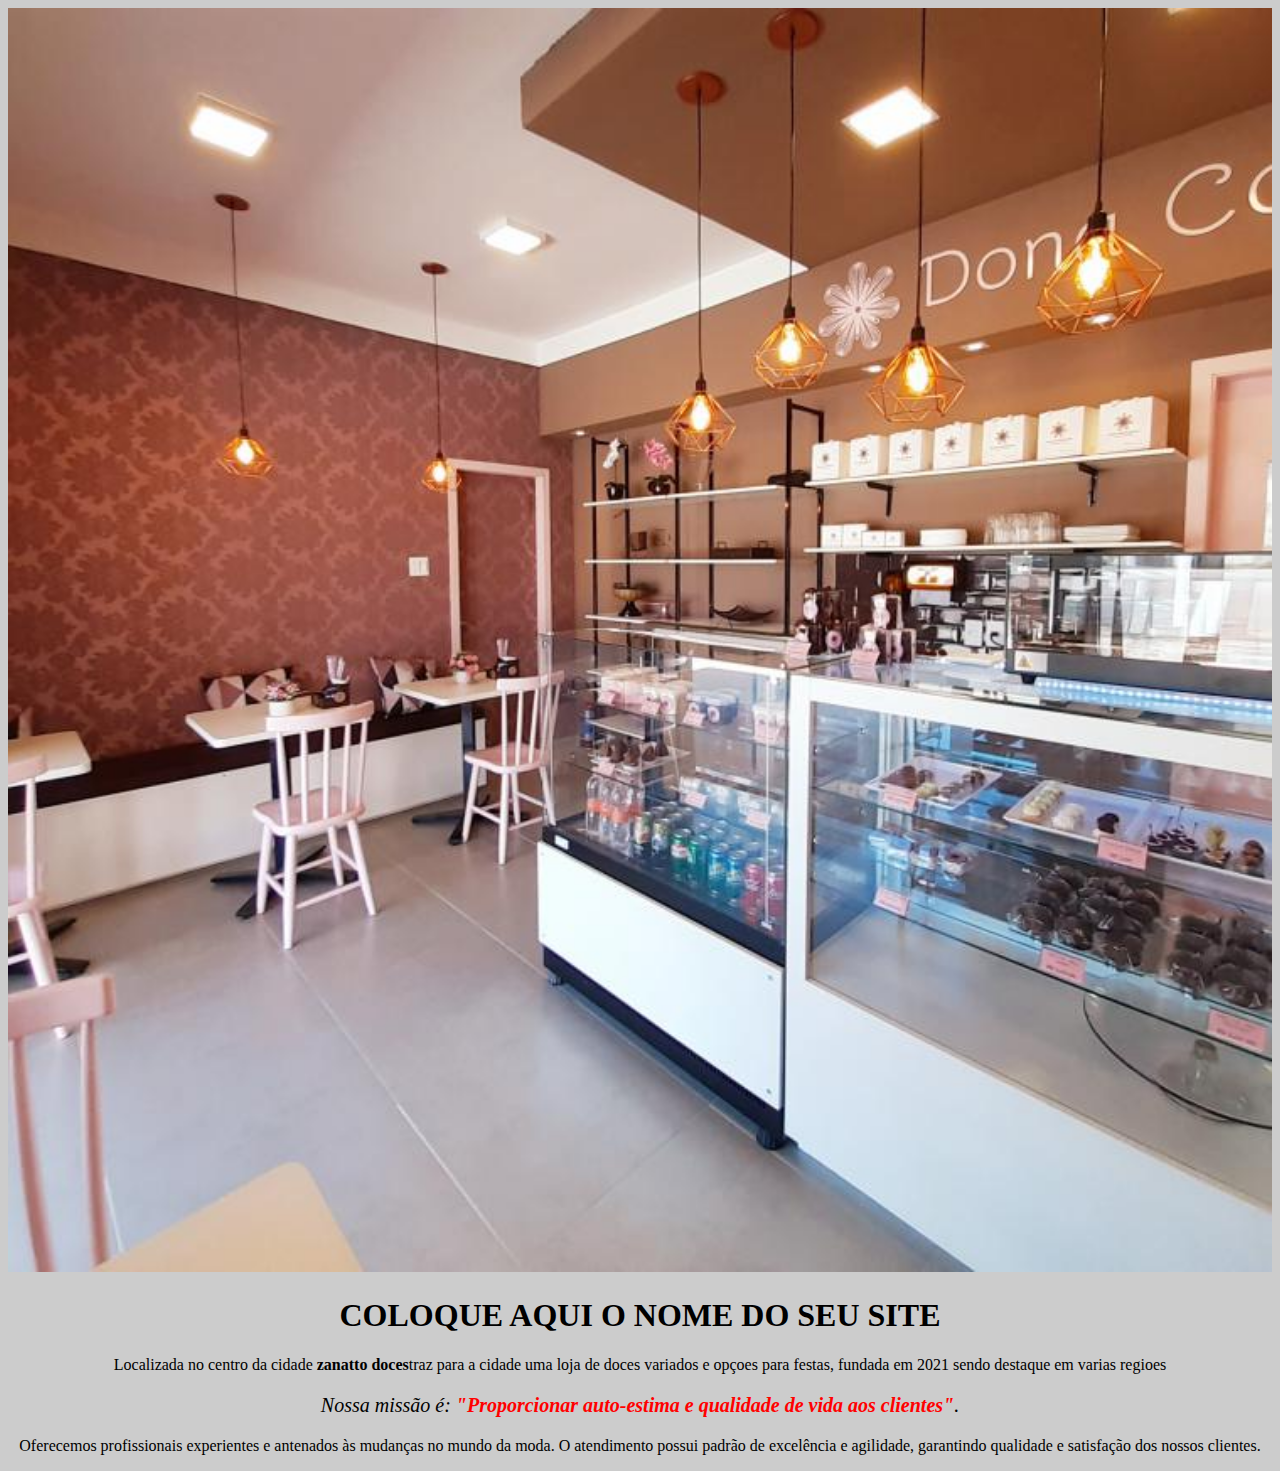
<file: index.html>
<!DOCTYPE html>
<html lang="pt-br">
<head>
    <meta charset="UTF-8">
    <meta http-equiv="X-UA-Compatible" content="IE=edge">
    <meta name="viewport" content="width=device-width, initial-scale=1.0">
    <title>Nome do site</title>
</head>
        <body style="background-color:#cccccc">
            <img src="LOJA.jpg" width="100%">
            
            <h1 style="text-align: center">COLOQUE AQUI O NOME DO SEU SITE</h1>

            <p style="text-align: center;">Localizada no centro da cidade <strong>zanatto doces</strong>traz para a cidade uma loja de doces variados e opçoes para festas, fundada em 2021 sendo destaque em varias regioes </p>

            <p style="font-size: 20px; text-align: center";><em>Nossa missão é: <strong style="color: red ;">"Proporcionar auto-estima e qualidade de vida aos clientes"</strong>.</em></p>

            <p style="text-align: center;">Oferecemos profissionais experientes e antenados às mudanças no mundo da moda. O atendimento possui padrão de excelência e agilidade, garantindo qualidade e satisfação dos nossos clientes.</p>

        </body>
</html>
</file>
